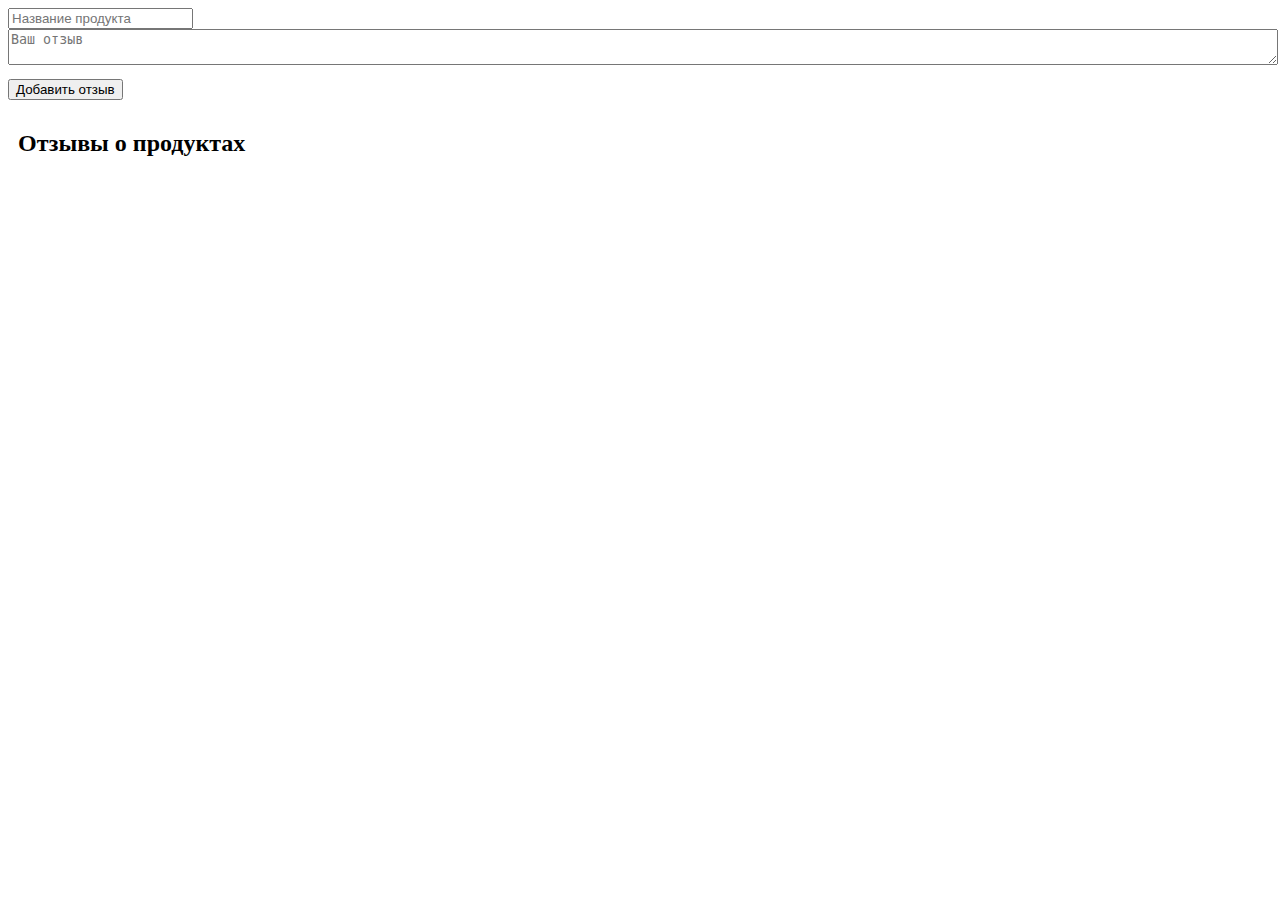
<file: hw_03/index.html>
<!DOCTYPE html>
<html lang="en">
  <head>
    <meta charset="UTF-8" />
    <meta name="viewport" content="width=device-width, initial-scale=1.0" />
    <title>Страница отзывов</title>
    <link rel="stylesheet" href="style.css" />
  </head>
  <body>
    <div id="addReviewSection">
      <input
        type="text"
        id="productNameInput"
        placeholder="Название продукта"
      />
      <textarea id="reviewInput" placeholder="Ваш отзыв"></textarea>
      <button id="addReviewButton">Добавить отзыв</button>
    </div>

    <div id="reviewsSection">
      <h2>Отзывы о продуктах</h2>
      <div id="productsList"></div>
    </div>

    <script src="script.js"></script>
  </body>
</html>
</file>
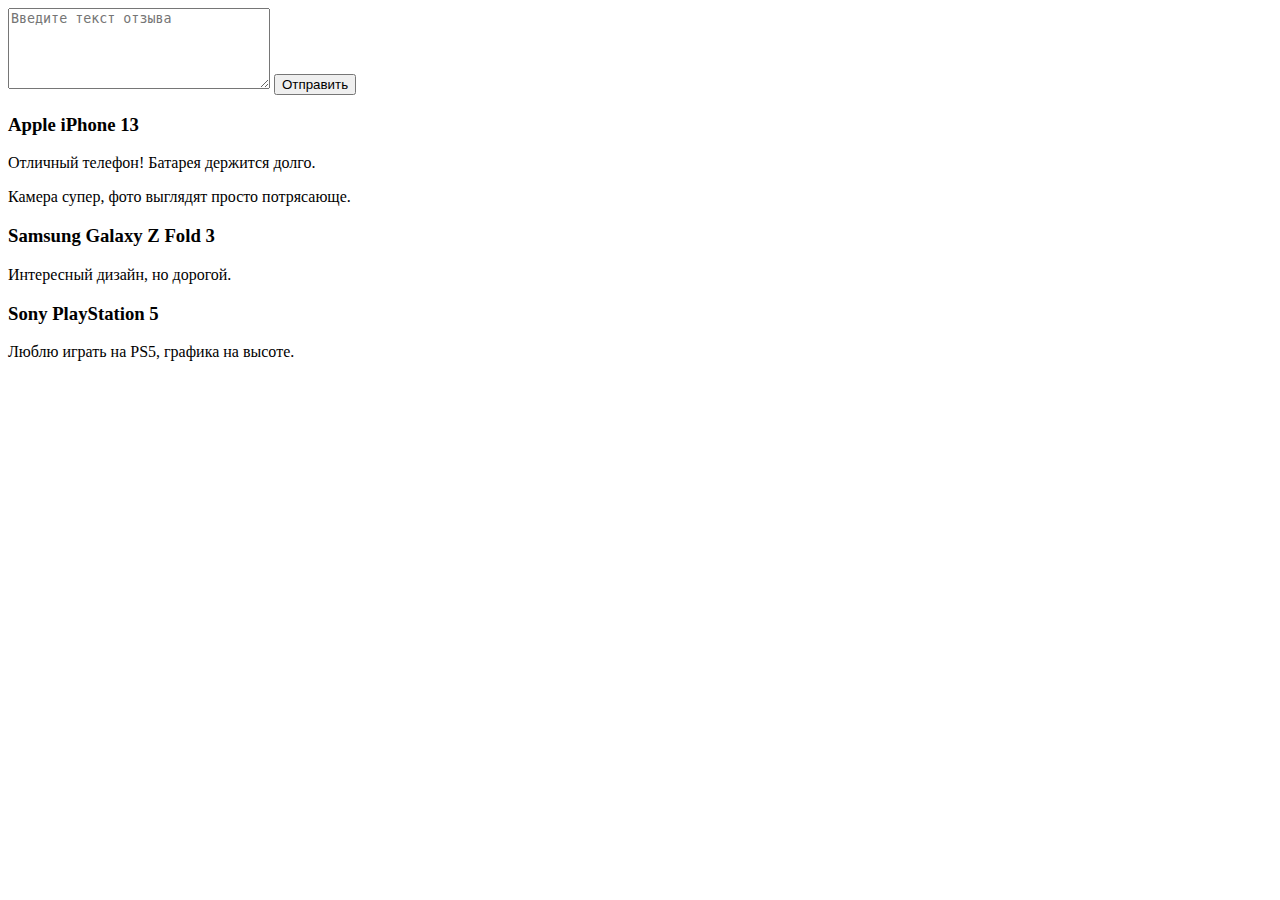
<file: hw_02/task_02.html>
<!DOCTYPE html>
<html lang="en">
  <head>
    <meta charset="UTF-8" />
    <meta name="viewport" content="width=device-width, initial-scale=1.0" />
    <title>task_02</title>
  </head>
  <body>
    <textarea
      class="user_input"
      placeholder="Введите текст отзыва"
      cols="30"
      rows="5"
    ></textarea>
    <button class="send_btn">Отправить</button>
    <div class="reviews"></div>
    <div class="error_msg"></div>

    <script>
      const initialData = [
        {
          product: "Apple iPhone 13",
          reviews: [
            {
              id: "1",
              text: "Отличный телефон! Батарея держится долго.",
            },
            {
              id: "2",
              text: "Камера супер, фото выглядят просто потрясающе.",
            },
          ],
        },
        {
          product: "Samsung Galaxy Z Fold 3",
          reviews: [
            {
              id: "3",
              text: "Интересный дизайн, но дорогой.",
            },
          ],
        },
        {
          product: "Sony PlayStation 5",
          reviews: [
            {
              id: "4",
              text: "Люблю играть на PS5, графика на высоте.",
            },
          ],
        },
      ];

      const userInput = document.querySelector(".user_input");
      const sendBtn = document.querySelector(".send_btn");
      const reviews = document.querySelector(".reviews");
      const divError = document.querySelector(".error_msg");

      initialData.forEach((element) => {
        const productName = document.createElement("h3");
        productName.textContent = element.product;
        reviews.appendChild(productName);
        element.reviews.forEach((review) => {
          const defaultReview = document.createElement("p");
          defaultReview.textContent = review.text;
          reviews.appendChild(defaultReview);
        });
      });

      sendBtn.addEventListener("click", function () {
        try {
          if (
            userInput.value.trim().length < 20 ||
            userInput.value.trim().length > 500
          ) {
            throw new Error("Несоответствующая длина текста");
          }
          const reviewElem = document.createElement("p");
          reviewElem.textContent = userInput.value;
          reviews.appendChild(reviewElem);
          divError.textContent = "";
        } catch (error) {
          divError.textContent = error.message;
        }
      });
    </script>
  </body>
</html>
</file>
<file: hw_03/style.css>
addReviewSection,
#reviewsSection {
    margin-bottom: 20px;
    padding: 10px;
}

productNameInput,
#reviewInput {
    width: 100%;
    margin-bottom: 10px;
}

reviewInput {
    height: 100px;
}

.review {
    margin-bottom: 10px;
    padding: 5px;
    border: 1px solid #ddd;
}
</file>
